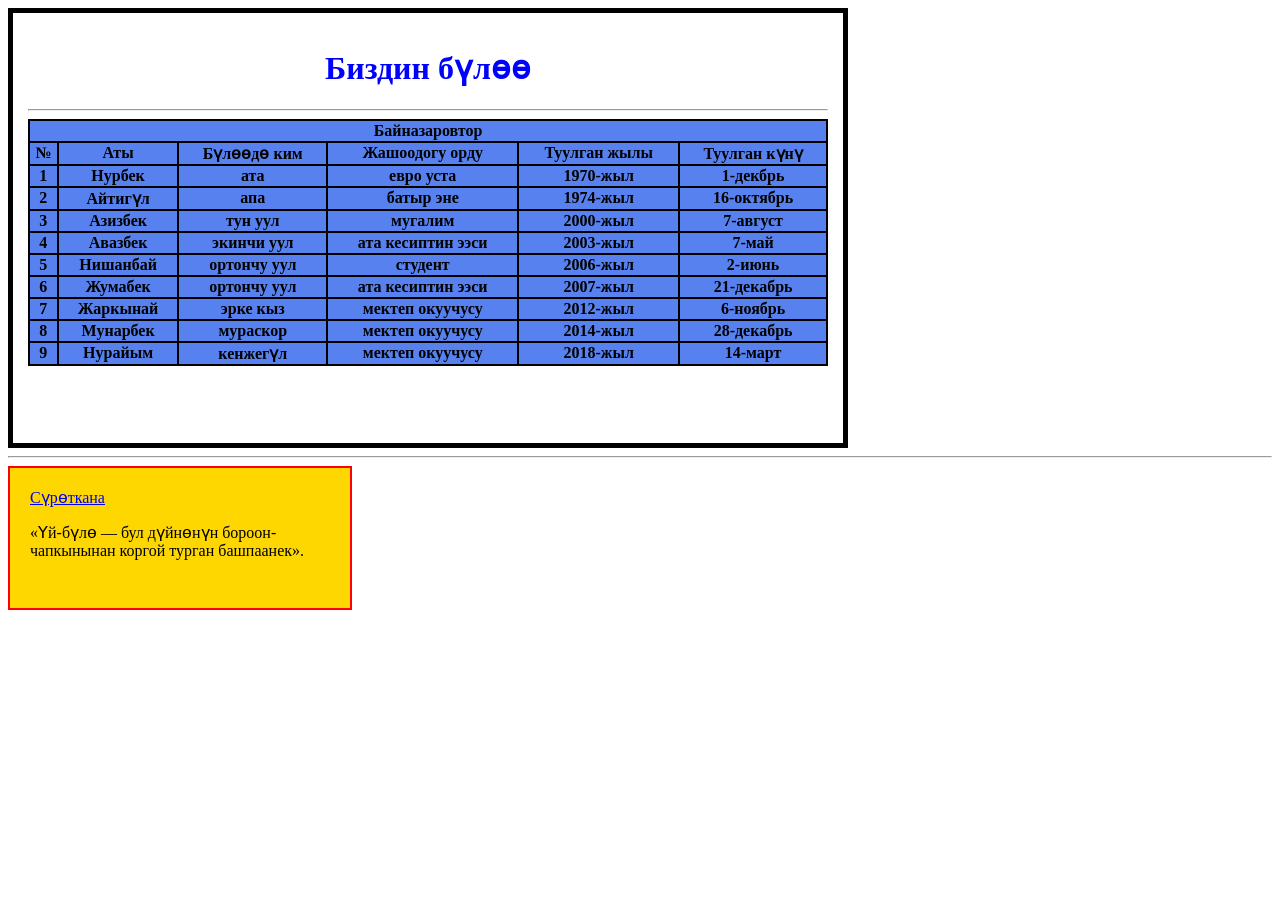
<file: index.html>
<!DOCTYPE html>
<html lang="en">
<head>
    <meta charset="UTF-8">
    <meta name="viewport" content="width=device-width, initial-scale=1.0">
    <title>Document</title><link rel="stylesheet" href="cascad.css">
</head>
<body>
    <div class="biz"> <h1>Биздин бүлөө</h1><hr>
    <table>
        <thead>
            <tr> <th colspan="6">Байназаровтор</th></tr>
          <tr>
            <th>№</th>
            <th>Аты</th>
            <th>Бүлөөдө ким</th>
            <th>Жашоодoгу орду</th>
            <th>Туулган жылы</th>
            <th>Туулган күнү</th>
          </tr>
        </thead>
        <tbody>
          <tr>
            <th>1</th>
            <th>Нурбек</th>
            <th>ата</th>
            <th>евро уста</th>
            <th>1970-жыл</th>
            <th>1-декбрь</th>
          </tr>
          <tr>
            <th>2</th>
            <th>Айтигүл</th>
            <th>апа</th>
            <th>батыр эне</th>
            <th>1974-жыл</th>
            <th>16-октябрь</th>
          </tr>
          <tr>
            <th>3</th>
            <th>Азизбек</th>
            <th>тун уул</th>
            <th>мугалим</th>
            <th>2000-жыл</th>
            <th>7-август</th>
          </tr>
          <tr>
            <th>4</th>
            <th>Авазбек</th>
            <th>экинчи уул</th>
            <th>ата кесиптин ээси</th>
            <th>2003-жыл</th>
            <th>7-май</th>
         </tr>
         <tr>
            <th>5</th>
            <th>Нишанбай</th>
            <th>ортончу уул</th>
            <th>студент</th>
            <th>2006-жыл</th>
            <th>2-июнь</th>
         </tr>
         <tr>
            <th>6</th>
            <th>Жумабек</th>
            <th>ортончу уул</th>
            <th>ата кесиптин ээси</th>
            <th>2007-жыл</th>
            <th>21-декабрь</th>
         </tr>
         <tr>
            <th>7</th>
            <th>Жаркынай</th>
            <th>эрке кыз</th>
            <th>мектеп окуучусу</th>
            <th>2012-жыл</th>
            <th>6-ноябрь</th>
         </tr>
         <tr>
            <th>8</th>
            <th>Мунарбек</th>
            <th>мураскор</th>
            <th>мектеп окуучусу</th>
            <th>2014-жыл</th>
            <th>28-декабрь</th>
         </tr>
         <tr>
            <th>9</th>
            <th>Нурайым</th>
            <th>кенжегүл</th>
            <th>мектеп окуучусу</th>
            <th>2018-жыл</th>
            <th>14-март</th>
         </tr>
        </tbody>
    </table></div>
<hr>
    <div class="semya">
         <a href="https://drive.google.com/drive/folders/1-C0QIAf4BKi8ynye0usvzvLvT9ILdIp7?hl=ru">Cүрөткана</a> 
         
         <p> «Үй-бүлө — бул дүйнөнүн бороон-чапкынынан коргой турган башпаанек».
</p>
    </div>
</body>
</html>
</file>
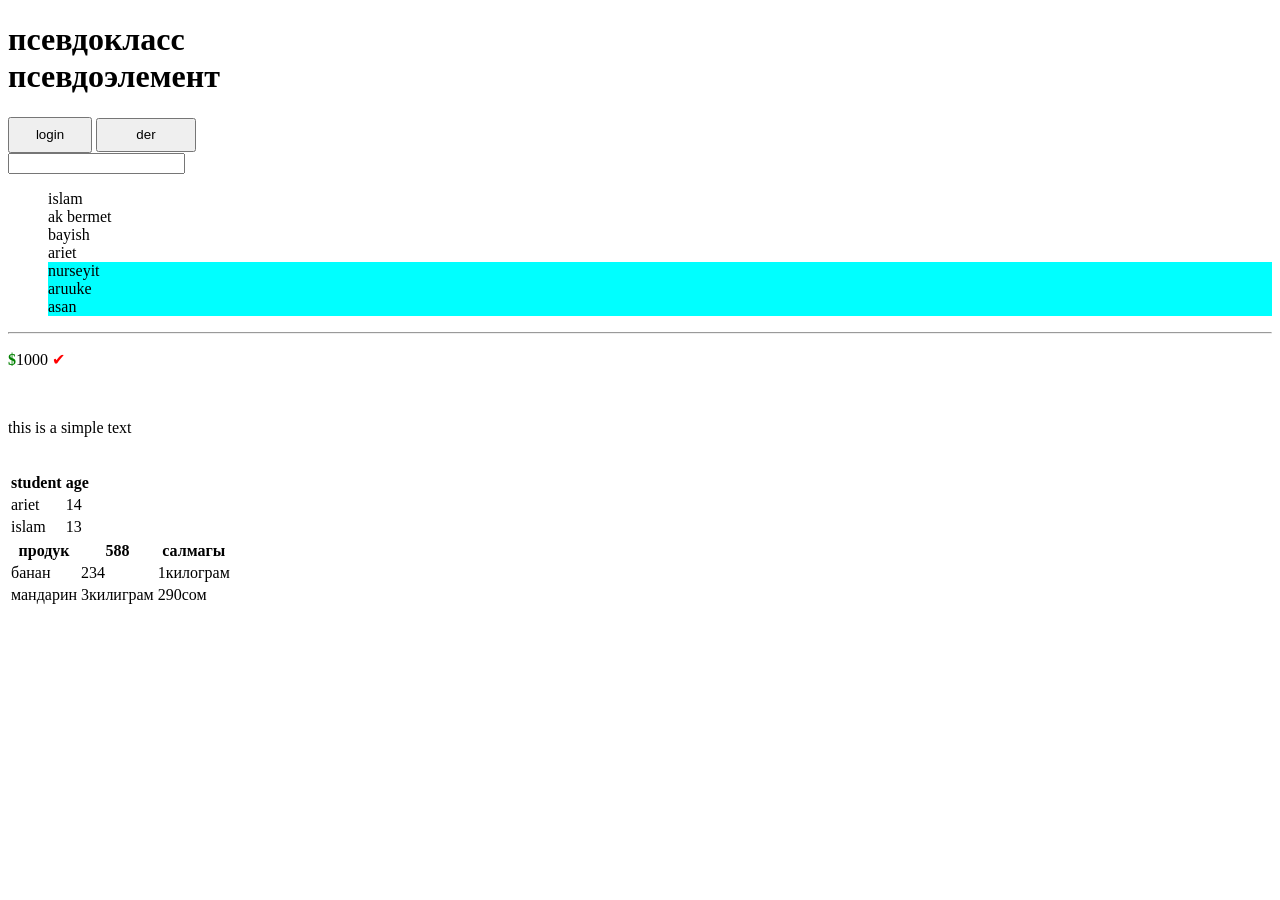
<file: indeks.html>
<!DOCTYPE html>
<html lang="en">
<head>
    <meta charset="UTF-8">
    <meta name="viewport" content="width=device-width, initial-scale=1.0">
    <title>Document</title>
     <link rel="stylesheet" href="style.css">
</head>
<body>
    <!--  -->
     <h1>псевдокласс <br>
        псевдоэлемент
     </h1>
     <button class="login">login</button>
     <button class="btn">der</button><br>
     <input type="text" class="input"><br>
     <ul class="nav">
        <li>islam</li>
        <li>ak bermet</li>
        <li> bayish</li>
        <li> ariet</li>
        <li>nurseyit</li>
        <li>aruuke</li>
        <li>asan</li>
     </ul> <hr>

     <p class="prys">1000</p> <br>
     <p class="tex">this is a simple text</p> <br>
     

     <table> 
        <tr> <th>student</th>
        <th>age</th></tr>
        <tr><td>ariet</td>
        <td>14</td></tr>
         <tr>
            <td>islam</td>
            <td>13</td>
         </tr>
     </table>

     <table>
        <thead>
            <tr>
                <th>продук</th> 
                <th>588</th>
                <th>салмагы</th>
            </tr>
        </thead>
        <tbody>
            <tr>
                <td>банан</td>
                <td>234</td>
                 <td>1килограм</td>
            </tr>
            <tr>
                <td>мандарин</td>
                <td>3килиграм</td>
                <td>290сом</td>
            </tr>
        </tbody>
     </table>
    </body>
</html>
</file>
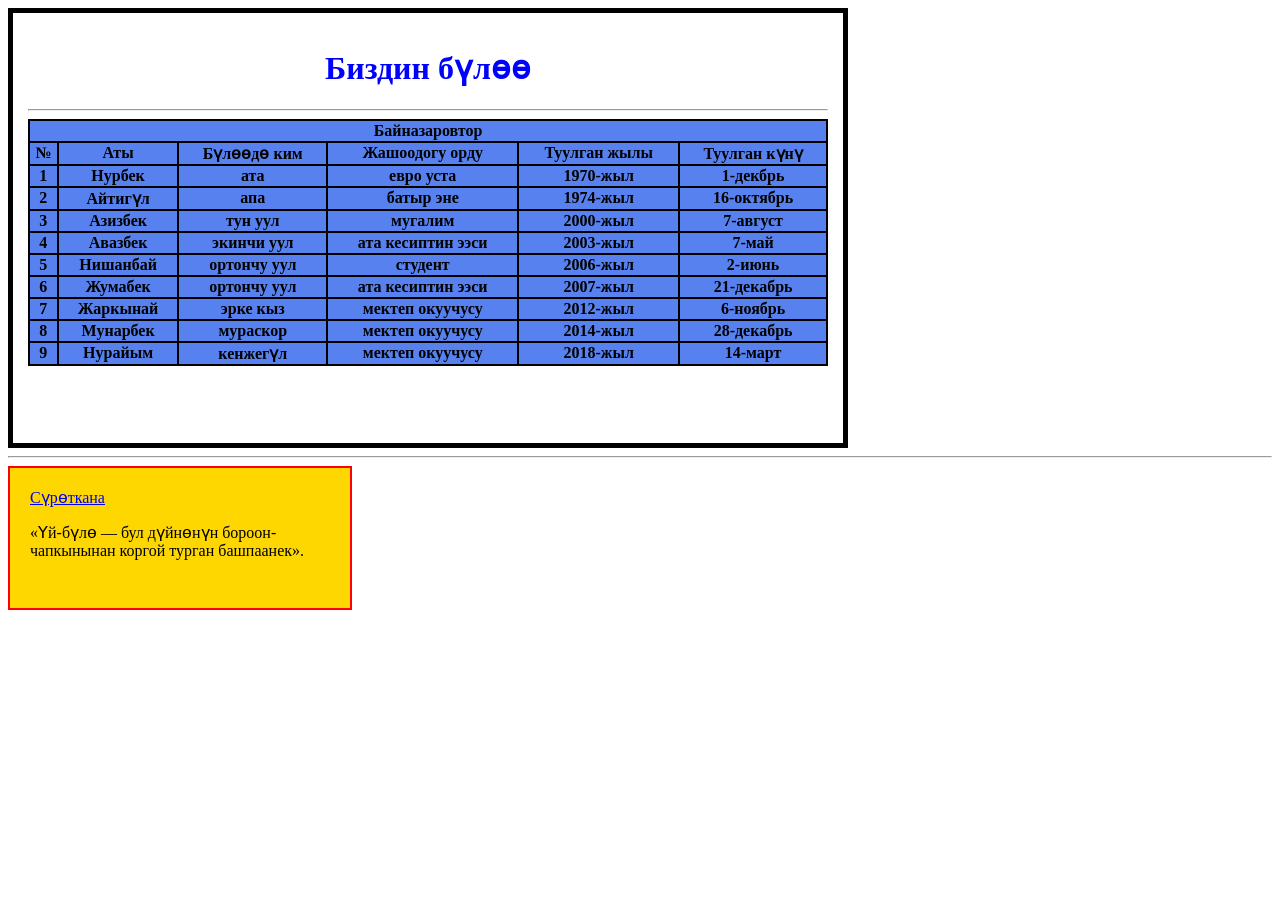
<file: tab.html>
<!DOCTYPE html>
<html lang="en">
<head>
    <meta charset="UTF-8">
    <meta name="viewport" content="width=device-width, initial-scale=1.0">
    <title>Document</title><link rel="stylesheet" href="tab.css">
</head>
<body>
    <div class="biz"> <h1>Биздин бүлөө</h1><hr>
    <table>
        <thead>
            <tr> <th colspan="6">Байназаровтор</th></tr>
          <tr>
            <th>№</th>
            <th>Аты</th>
            <th>Бүлөөдө ким</th>
            <th>Жашоодoгу орду</th>
            <th>Туулган жылы</th>
            <th>Туулган күнү</th>
          </tr>
        </thead>
        <tbody>
          <tr>
            <th>1</th>
            <th>Нурбек</th>
            <th>ата</th>
            <th>евро уста</th>
            <th>1970-жыл</th>
            <th>1-декбрь</th>
          </tr>
          <tr>
            <th>2</th>
            <th>Айтигүл</th>
            <th>апа</th>
            <th>батыр эне</th>
            <th>1974-жыл</th>
            <th>16-октябрь</th>
          </tr>
          <tr>
            <th>3</th>
            <th>Азизбек</th>
            <th>тун уул</th>
            <th>мугалим</th>
            <th>2000-жыл</th>
            <th>7-август</th>
          </tr>
          <tr>
            <th>4</th>
            <th>Авазбек</th>
            <th>экинчи уул</th>
            <th>ата кесиптин ээси</th>
            <th>2003-жыл</th>
            <th>7-май</th>
         </tr>
         <tr>
            <th>5</th>
            <th>Нишанбай</th>
            <th>ортончу уул</th>
            <th>студент</th>
            <th>2006-жыл</th>
            <th>2-июнь</th>
         </tr>
         <tr>
            <th>6</th>
            <th>Жумабек</th>
            <th>ортончу уул</th>
            <th>ата кесиптин ээси</th>
            <th>2007-жыл</th>
            <th>21-декабрь</th>
         </tr>
         <tr>
            <th>7</th>
            <th>Жаркынай</th>
            <th>эрке кыз</th>
            <th>мектеп окуучусу</th>
            <th>2012-жыл</th>
            <th>6-ноябрь</th>
         </tr>
         <tr>
            <th>8</th>
            <th>Мунарбек</th>
            <th>мураскор</th>
            <th>мектеп окуучусу</th>
            <th>2014-жыл</th>
            <th>28-декабрь</th>
         </tr>
         <tr>
            <th>9</th>
            <th>Нурайым</th>
            <th>кенжегүл</th>
            <th>мектеп окуучусу</th>
            <th>2018-жыл</th>
            <th>14-март</th>
         </tr>
        </tbody>
    </table></div>
<hr>
    <div class="semya">
         <a href="https://drive.google.com/drive/folders/1-C0QIAf4BKi8ynye0usvzvLvT9ILdIp7?hl=ru">Cүрөткана</a> 
         
         <p> «Үй-бүлө — бул дүйнөнүн бороон-чапкынынан коргой турган башпаанек».
</p>
    </div>
</body>
</html>
</file>
<file: cascad.css>
.biz{
    border: 5px solid black;
    width: 800px;
    height: 400px;
    padding: 15px;
 }
 h1{
 color: blue;
 text-align: center;
 }
table{
    width: 100%;
    border-collapse: collapse;
} 
th, td{
    border: 2px solid black;
    text-align: center;
}
 th{
    background-color: rgb(86, 129, 239);
    color: rgb(0, 0, 0);
 }
 
 .semya{
    width: 300px;
    height: 100px;
    border: 2px solid red;
    padding: 20px;
    background-color: gold;
 }

 @media(max-width: 450px) {
   .biz{
      width: 450px;
      min-height: 800px ;
   }
   table{
    width: 100%;
    min-height: 600px;
   }
    th{
        background-color: aqua;
    }
 }
</file>
<file: style.css>
/* :hover
 :active
 :focus
 :first-child
 :last-child
 :nth-child(n)

 

 ::before
 ::after
 ::selection */

 .login{
    width: 84px;
    height: 36px;
    cursor: pointer;
 }

 .login:hover{
    background-color:green;
    color: white;
    transform: scale(0.9);
    border-radius: 10px;
 }

 .login:focus{
    background-color: red;
 }
.btn{
    width: 100px;
    height: 34px;
     cursor: pointer;
}
 .btn:active{
    background-color: rgb(9, 83, 179);
    border-radius: 10px;
    border: none;
 }
  .input:focus {
    border: 4px solid red;
    outline: none;
    border-radius: 8px;
  }
  .nav{
    list-style: none;
  }
  .nav li:nth-child(n+5){
    background-color: aqua;
  }
 .prys::before{
     content: "$";
     color: green;
     font-weight: 900;
 }
  .prys::after{
   content: " ✔";
   color: red;
  }

  .tex::selection {
    background-color: gray;
    color: blue;
  }
</file>
<file: tab.css>
.biz{
    border: 5px solid black;
    width: 800px;
    height: 400px;
    padding: 15px;
 }
 h1{
 color: blue;
 text-align: center;
 }
table{
    width: 100%;
    border-collapse: collapse;
} 
th, td{
    border: 2px solid black;
    text-align: center;
}
 th{
    background-color: rgb(86, 129, 239);
    color: rgb(0, 0, 0);
 }
 
 .semya{
    width: 300px;
    height: 100px;
    border: 2px solid red;
    padding: 20px;
    background-color: gold;
 }
</file>
